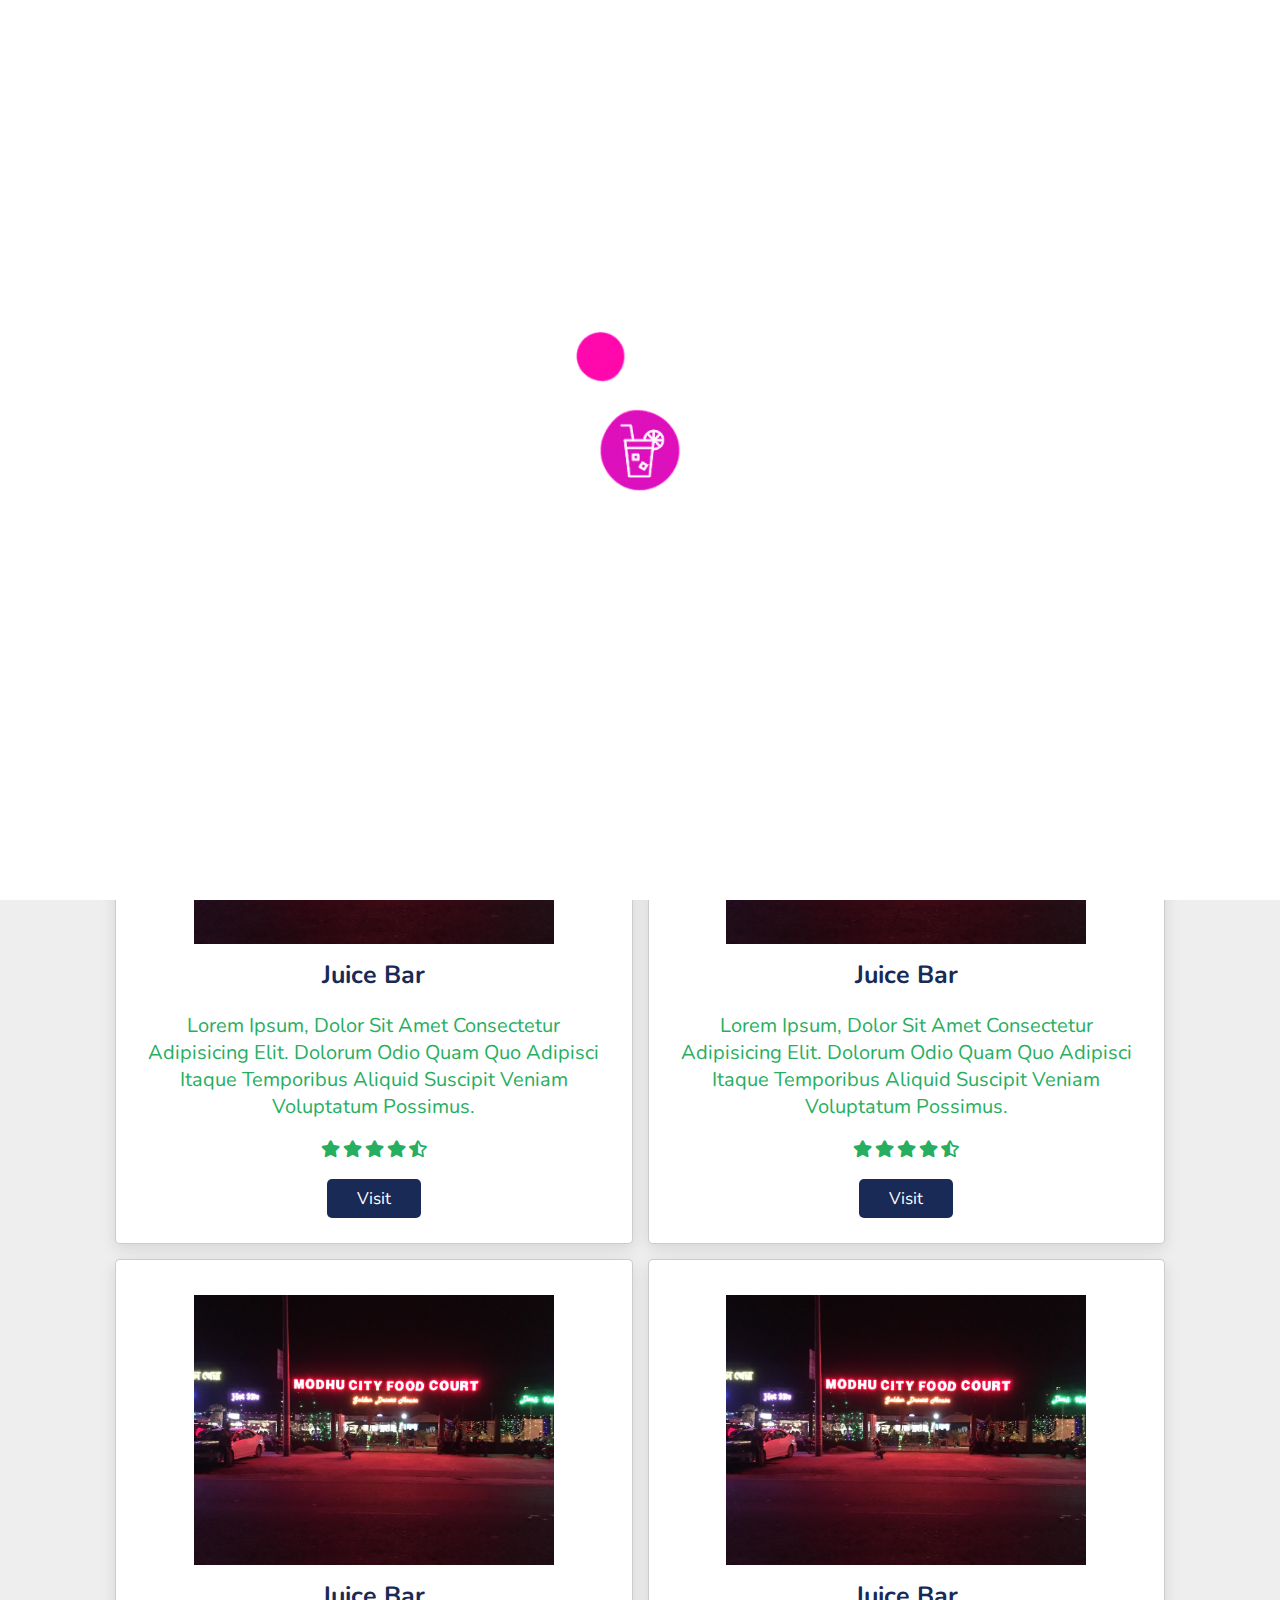
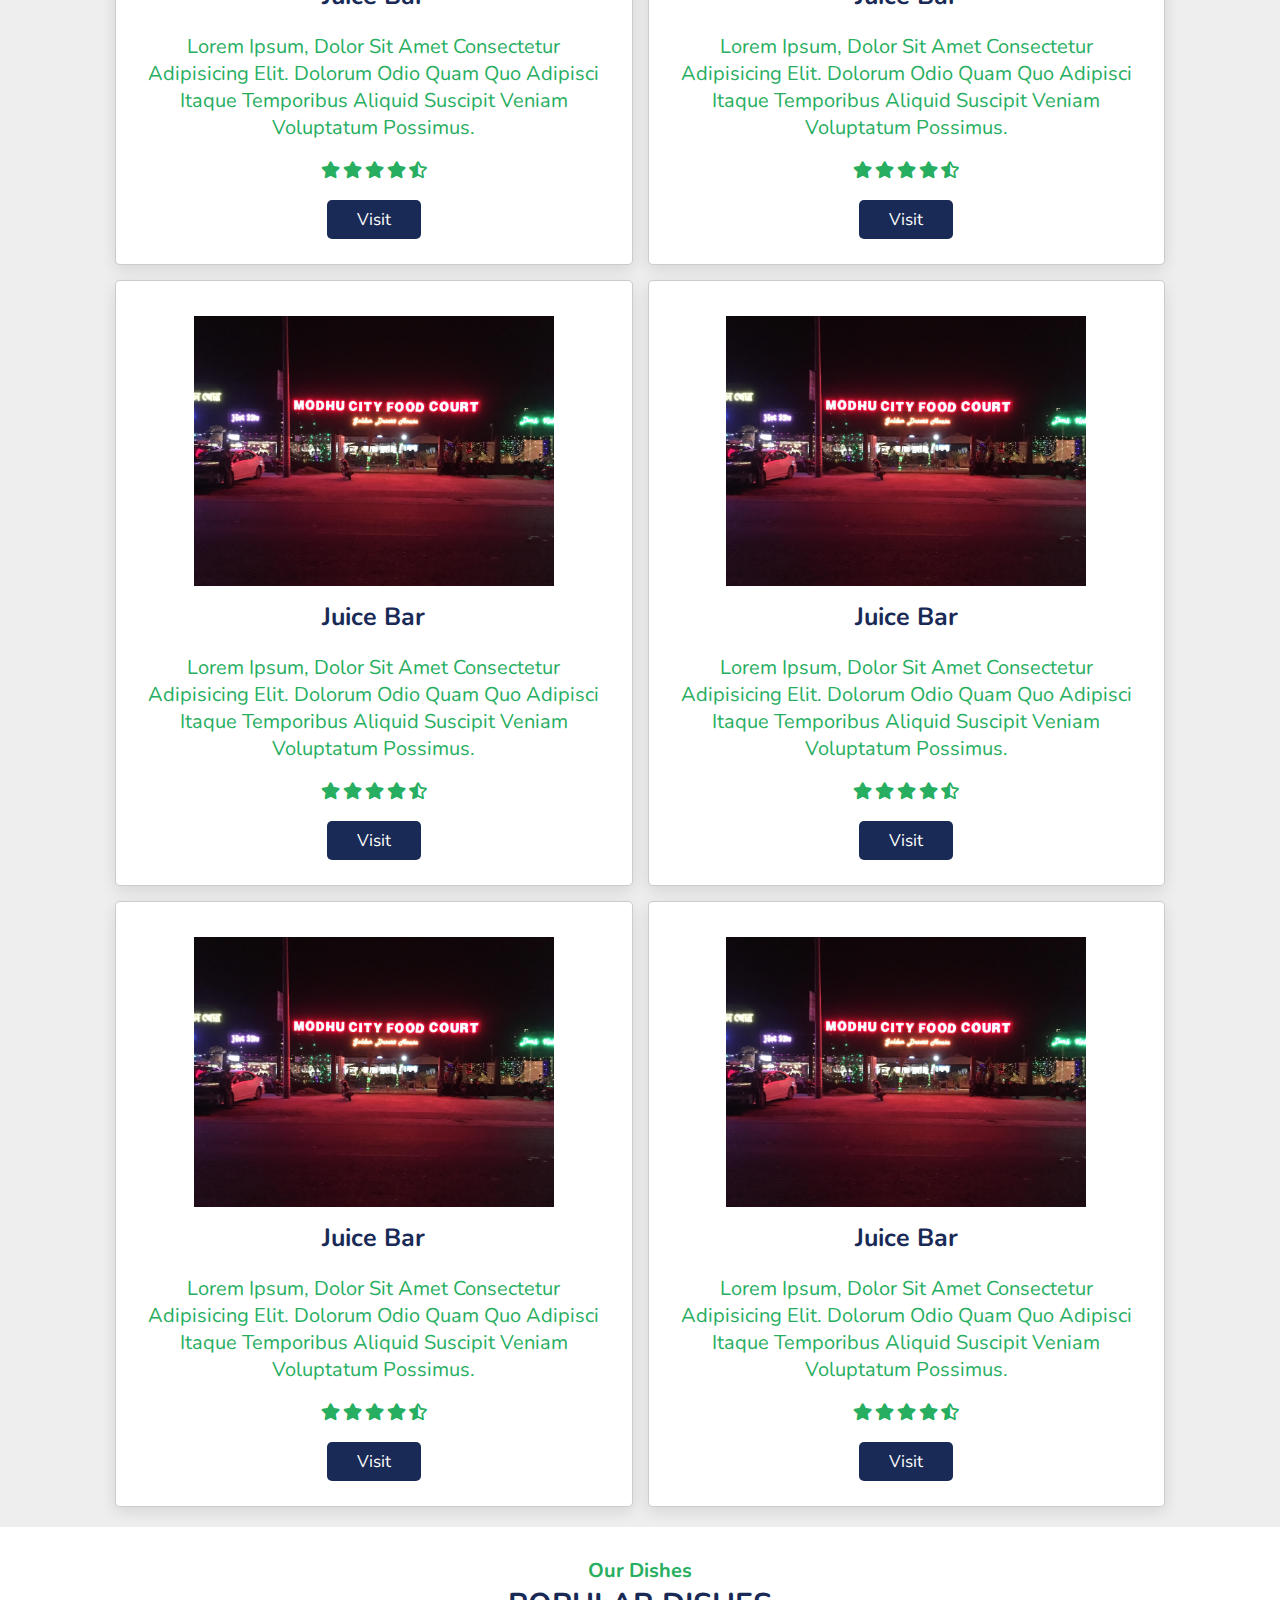
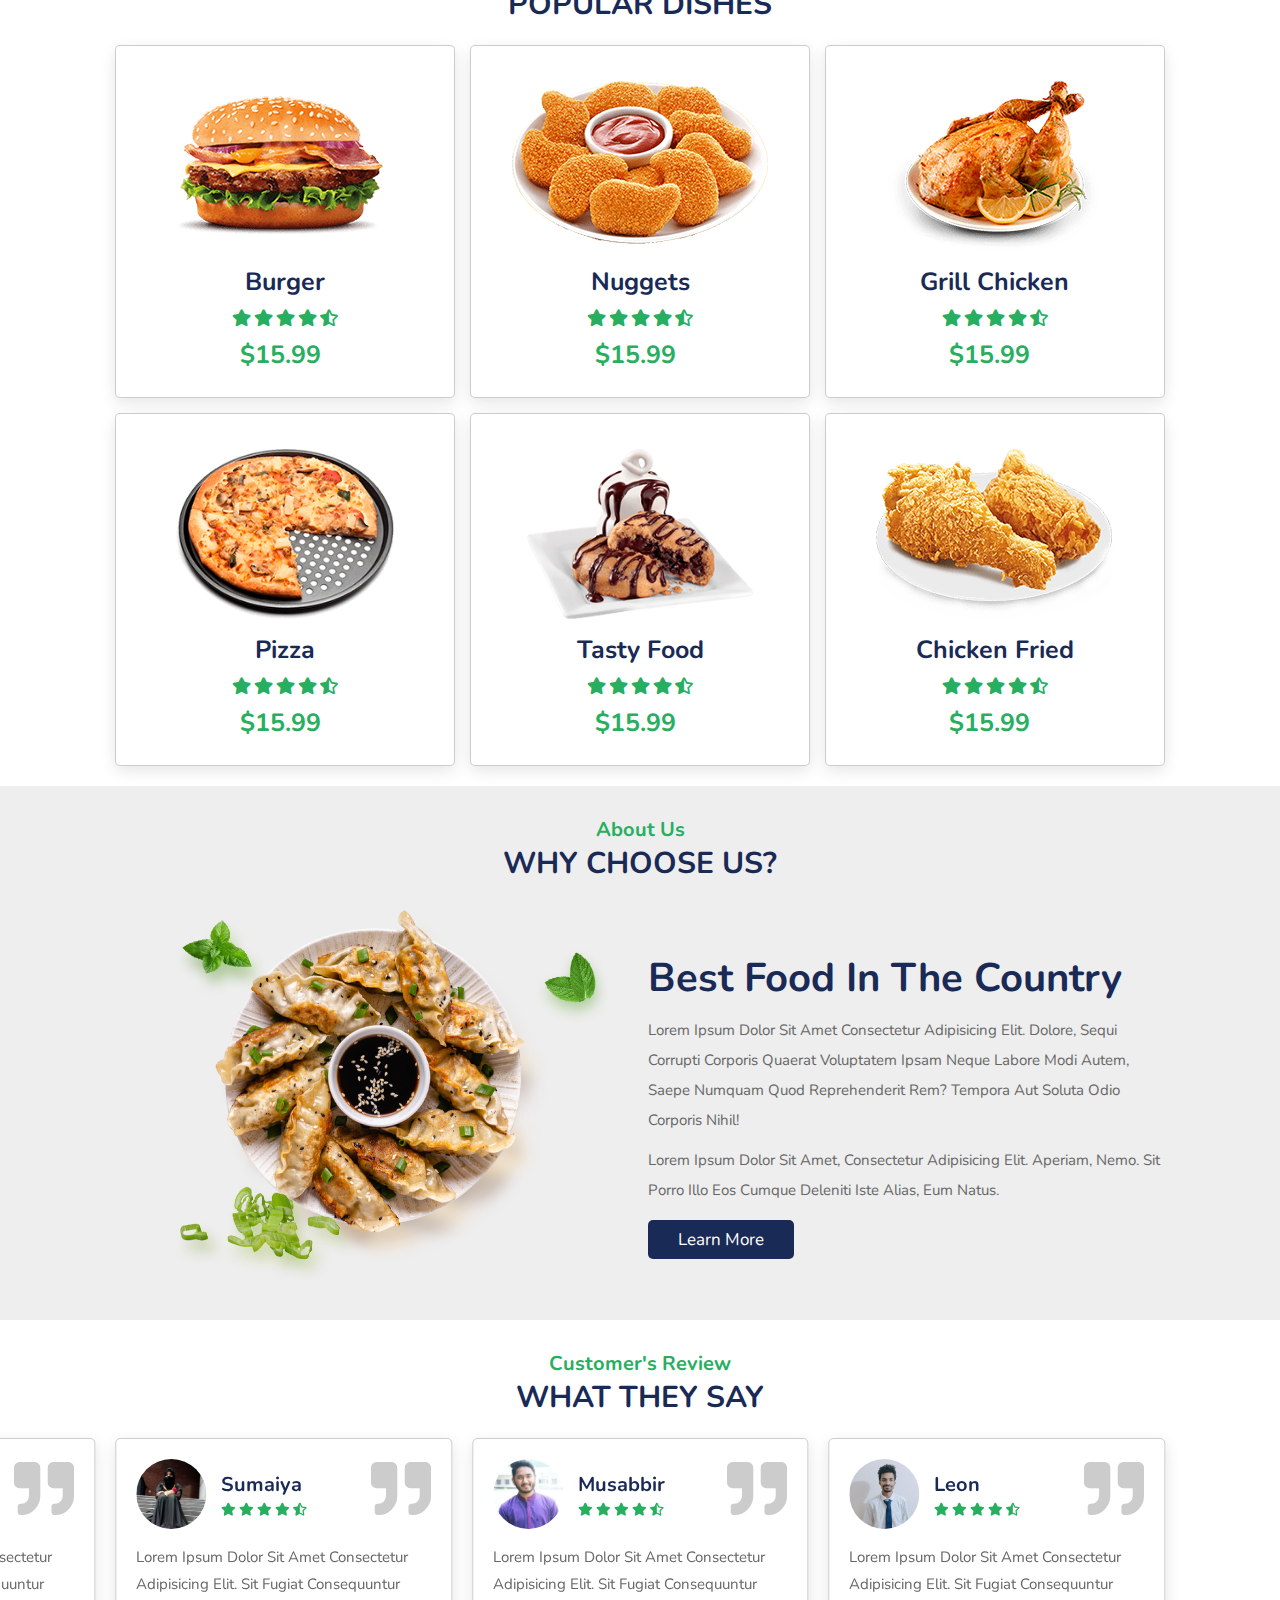
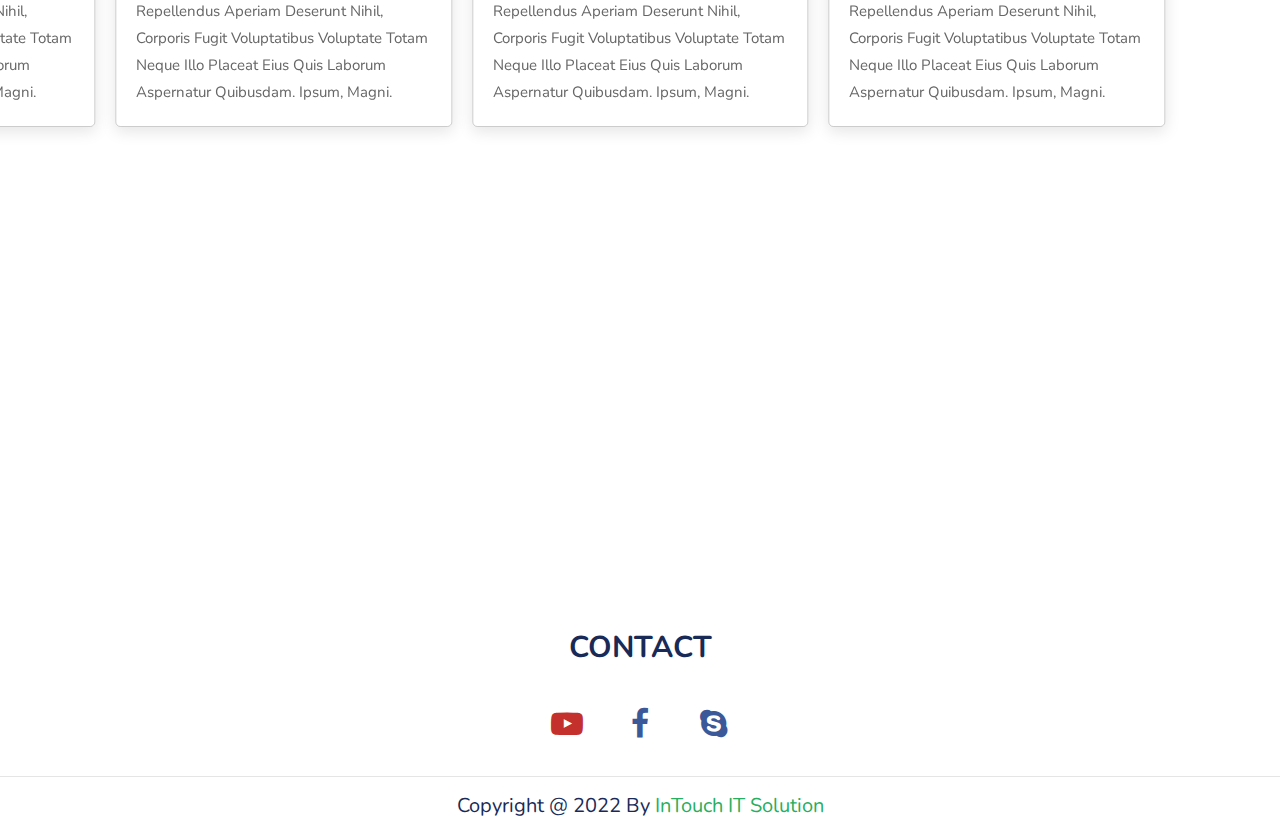
<file: index.html>
<!DOCTYPE html>
<html lang="en">
<head>
    <meta charset="UTF-8">
    <meta http-equiv="X-UA-Compatible" content="IE=edge">
    <meta name="viewport" content="width=device-width, initial-scale=1.0">
    <title>Modhu City Food Court</title>

    <link rel="stylesheet" href="https://unpkg.com/swiper/swiper-bundle.min.css" />

    <!-- font awesome cdn link  -->
    <link rel="stylesheet" href="https://cdnjs.cloudflare.com/ajax/libs/font-awesome/5.15.3/css/all.min.css">

    <!-- custom css file link  -->
    <link rel="stylesheet" href="css/style.css">

    <!-- font awesome cdn -->
    <link rel="stylesheet" href="https://cdnjs.cloudflare.com/ajax/libs/font-awesome/4.7.0/css/font-awesome.min.css">


</head>
<body>
    
<!-- header section starts      -->

<header>

    <a href="#" class="logo"><i class="fas fa-utensils"></i>Modhu City Food Court</a>

    <nav class="navbar">
        <a class="active" href="#home">home</a>
        <a href="#card">stall</a>
        <a href="#dishes">dishes</a>
        <a href="#about">about</a>
        <a href="#review">review</a>
        
    </nav>

    <div class="icons">
        <i class="fas fa-bars" id="menu-bars"></i>
        <i class="fas fa-search" id="search-icon"></i>
    </div>

</header>

<!-- header section ends-->

<!-- search form  -->

<form action="" id="search-form">
    <input type="search" placeholder="search here..." name="" id="search-box">
    <label for="search-box" class="fas fa-search"></label>
    <i class="fas fa-times" id="close"></i>
</form>

<!-- home section starts  -->

<section class="home" id="home">

    <div class="swiper-container home-slider">

        <div class="swiper-wrapper wrapper">

            <div class="swiper-slide slide">
                <div class="content">
                    <span>our special dish</span>
                    <h3>Modhu City Food Court </h3>
                    <p>Lorem ipsum dolor sit amet consectetur adipisicing elit. Sit natus dolor cumque?</p>
                    
                </div>
                <div class="image">
                    <img src="images/food_image.jpg" alt="">
                </div>
            </div>

            <div class="swiper-slide slide">
                <div class="content">
                    <span>our special dish</span>
                    <h3>Modhu City Food Court</h3>
                    <p>Lorem ipsum dolor sit amet consectetur adipisicing elit. Sit natus dolor cumque?</p>
                    
                </div>
                <div class="image">
                    <img src="images/food_image.jpg" alt="">
                </div>
            </div>

            <div class="swiper-slide slide">
                <div class="content">
                    <span>our special dish</span>
                    <h3>Modhu City Food Court</h3>
                    <p>Lorem ipsum dolor sit amet consectetur adipisicing elit. Sit natus dolor cumque?</p>
                    
                </div>
                <div class="image">
                    <img src="images/food_image.jpg" alt="">
                </div>
            </div>
            
        </div>

        
    </div>

</section>


<!-- home section ends -->

<!--stall section start-->

<section class="card" id="card">

    <h3 class="sub-heading"> our stalls </h3>
    <h1 class="heading"> stall </h1>

    <div class="box-container">

        <div class="box">
            <img src="images/food_image.jpg" alt="">
            <h3>juice bar</h3>
            <div class="stars">
                <p class="p">Lorem ipsum, dolor sit amet consectetur adipisicing elit. Dolorum odio quam quo adipisci itaque temporibus aliquid suscipit veniam voluptatum possimus.</p>
            </div>
            <div class="stars">
                <i class="fas fa-star"></i>
                <i class="fas fa-star"></i>
                <i class="fas fa-star"></i>
                <i class="fas fa-star"></i>
                <i class="fas fa-star-half-alt"></i>
            </div>
            <a href="stall1/stall1.html" class="btn">Visit</a>
        </div>

        <div class="box">
            <img src="images/food_image.jpg" alt="">
            <h3>juice bar</h3>
            <div class="stars">
                <p class="p">Lorem ipsum, dolor sit amet consectetur adipisicing elit. Dolorum odio quam quo adipisci itaque temporibus aliquid suscipit veniam voluptatum possimus.</p>
            </div>
            <div class="stars">
                <i class="fas fa-star"></i>
                <i class="fas fa-star"></i>
                <i class="fas fa-star"></i>
                <i class="fas fa-star"></i>
                <i class="fas fa-star-half-alt"></i>
            </div>
            <a href="stall2/stall2.html" class="btn">Visit</a>
        </div>

        <div class="box">
            <img src="images/food_image.jpg" alt="">
            <h3>juice bar</h3>
            <div class="stars">
                <p class="p">Lorem ipsum, dolor sit amet consectetur adipisicing elit. Dolorum odio quam quo adipisci itaque temporibus aliquid suscipit veniam voluptatum possimus.</p>
            </div>
            <div class="stars">
                <i class="fas fa-star"></i>
                <i class="fas fa-star"></i>
                <i class="fas fa-star"></i>
                <i class="fas fa-star"></i>
                <i class="fas fa-star-half-alt"></i>
            </div>
            <a href="stall3/stall3.html" class="btn">Visit</a>
        </div>

        <div class="box">
            <img src="images/food_image.jpg" alt="">
            <h3>juice bar</h3>
            <div class="stars">
                <p class="p">Lorem ipsum, dolor sit amet consectetur adipisicing elit. Dolorum odio quam quo adipisci itaque temporibus aliquid suscipit veniam voluptatum possimus.</p>
            </div>
            <div class="stars">
                <i class="fas fa-star"></i>
                <i class="fas fa-star"></i>
                <i class="fas fa-star"></i>
                <i class="fas fa-star"></i>
                <i class="fas fa-star-half-alt"></i>
            </div>
            <a href="stall4/stall4.html" class="btn">Visit</a>
        </div>

        <div class="box">
            <img src="images/food_image.jpg" alt="">
            <h3>juice bar</h3>
            <div class="stars">
                <p class="p">Lorem ipsum, dolor sit amet consectetur adipisicing elit. Dolorum odio quam quo adipisci itaque temporibus aliquid suscipit veniam voluptatum possimus.</p>
            </div>
            <div class="stars">
                <i class="fas fa-star"></i>
                <i class="fas fa-star"></i>
                <i class="fas fa-star"></i>
                <i class="fas fa-star"></i>
                <i class="fas fa-star-half-alt"></i>
            </div>
            <a href="stall5/stall5.html" class="btn">Visit</a>
        </div>

        <div class="box">
            <img src="images/food_image.jpg" alt="">
            <h3>juice bar</h3>
            <div class="stars">
                <p class="p">Lorem ipsum, dolor sit amet consectetur adipisicing elit. Dolorum odio quam quo adipisci itaque temporibus aliquid suscipit veniam voluptatum possimus.</p>
            </div>
            <div class="stars">
                <i class="fas fa-star"></i>
                <i class="fas fa-star"></i>
                <i class="fas fa-star"></i>
                <i class="fas fa-star"></i>
                <i class="fas fa-star-half-alt"></i>
            </div>
            <a href="stall6/stall6.html" class="btn" >Visit</a>
        </div>

        <div class="box">
            <img src="images/food_image.jpg" alt="">
            <h3>juice bar</h3>
            <div class="stars">
                <p class="p">Lorem ipsum, dolor sit amet consectetur adipisicing elit. Dolorum odio quam quo adipisci itaque temporibus aliquid suscipit veniam voluptatum possimus.</p>
            </div>
            <div class="stars">
                <i class="fas fa-star"></i>
                <i class="fas fa-star"></i>
                <i class="fas fa-star"></i>
                <i class="fas fa-star"></i>
                <i class="fas fa-star-half-alt"></i>
            </div>
            <a href="stall7/stall7.html" class="btn">Visit</a>
        </div>

        <div class="box">
            <img src="images/food_image.jpg" alt="">
            <h3>juice bar</h3>
            <div class="stars">
                <p class="p">Lorem ipsum, dolor sit amet consectetur adipisicing elit. Dolorum odio quam quo adipisci itaque temporibus aliquid suscipit veniam voluptatum possimus.</p>
            </div>
            <div class="stars">
                <i class="fas fa-star"></i>
                <i class="fas fa-star"></i>
                <i class="fas fa-star"></i>
                <i class="fas fa-star"></i>
                <i class="fas fa-star-half-alt"></i>
            </div>
            <a href="stall8/stall8.html" class="btn" >Visit</a>
        </div>

        

        

    </div>

</section>

<!--stall section end-->

<!-- dishes section starts  -->

<section class="dishes" id="dishes">

    <h3 class="sub-heading"> our dishes </h3>
    <h1 class="heading"> popular dishes </h1>

    <div class="box-container">

        <div class="box">
            <a href="#" class="fas fa-heart"></a>
            <a href="#" class="fas fa-eye"></a>
            <img src="images/dish-1.png" alt="">
            <h3>burger</h3>
            <div class="stars">
                <i class="fas fa-star"></i>
                <i class="fas fa-star"></i>
                <i class="fas fa-star"></i>
                <i class="fas fa-star"></i>
                <i class="fas fa-star-half-alt"></i>
            </div>
            <span>$15.99</span>
            
        </div>

        <div class="box">
            <a href="#" class="fas fa-heart"></a>
            <a href="#" class="fas fa-eye"></a>
            <img src="images/dish-2.png" alt="">
            <h3>nuggets</h3>
            <div class="stars">
                <i class="fas fa-star"></i>
                <i class="fas fa-star"></i>
                <i class="fas fa-star"></i>
                <i class="fas fa-star"></i>
                <i class="fas fa-star-half-alt"></i>
            </div>
            <span>$15.99</span>
            
        </div>

        <div class="box">
            <a href="#" class="fas fa-heart"></a>
            <a href="#" class="fas fa-eye"></a>
            <img src="images/dish-3.png" alt="">
            <h3>grill Chicken</h3>
            <div class="stars">
                <i class="fas fa-star"></i>
                <i class="fas fa-star"></i>
                <i class="fas fa-star"></i>
                <i class="fas fa-star"></i>
                <i class="fas fa-star-half-alt"></i>
            </div>
            <span>$15.99</span>
            
        </div>

        <div class="box">
            <a href="#" class="fas fa-heart"></a>
            <a href="#" class="fas fa-eye"></a>
            <img src="images/dish-4.png" alt="">
            <h3>pizza</h3>
            <div class="stars">
                <i class="fas fa-star"></i>
                <i class="fas fa-star"></i>
                <i class="fas fa-star"></i>
                <i class="fas fa-star"></i>
                <i class="fas fa-star-half-alt"></i>
            </div>
            <span>$15.99</span>
            
        </div>

        <div class="box">
            <a href="#" class="fas fa-heart"></a>
            <a href="#" class="fas fa-eye"></a>
            <img src="images/dish-5.png" alt="">
            <h3>tasty food</h3>
            <div class="stars">
                <i class="fas fa-star"></i>
                <i class="fas fa-star"></i>
                <i class="fas fa-star"></i>
                <i class="fas fa-star"></i>
                <i class="fas fa-star-half-alt"></i>
            </div>
            <span>$15.99</span>
            
        </div>

        <div class="box">
            <a href="#" class="fas fa-heart"></a>
            <a href="#" class="fas fa-eye"></a>
            <img src="images/dish-6.png" alt="">
            <h3>chicken fried</h3>
            <div class="stars">
                <i class="fas fa-star"></i>
                <i class="fas fa-star"></i>
                <i class="fas fa-star"></i>
                <i class="fas fa-star"></i>
                <i class="fas fa-star-half-alt"></i>
            </div>
            <span>$15.99</span>
            
        </div>

    </div>

</section>

<!-- dishes section ends -->

<!-- about section starts  -->

<section class="about" id="about">

    <h3 class="sub-heading"> about us </h3>
    <h1 class="heading"> why choose us? </h1>

    <div class="row">

        <div class="image">
            <img src="images/about-img.png" alt="">
        </div>

        <div class="content">
            <h3>best food in the country</h3>
            <p>Lorem ipsum dolor sit amet consectetur adipisicing elit. Dolore, sequi corrupti corporis quaerat voluptatem ipsam neque labore modi autem, saepe numquam quod reprehenderit rem? Tempora aut soluta odio corporis nihil!</p>
            <p>Lorem ipsum dolor sit amet, consectetur adipisicing elit. Aperiam, nemo. Sit porro illo eos cumque deleniti iste alias, eum natus.</p>
           
            
            <a href="about.html" class="btn">learn more</a>
        </div>

    </div>

   

</section>

<!-- about section ends -->

<!-- menu section starts  -->



<!-- menu section ends -->

<!--juice section start-->


<!--juice section end-->

<!-- review section starts  -->

<section class="review" id="review">

    <h3 class="sub-heading"> customer's review </h3>
    <h1 class="heading"> what they say </h1>

    <div class="swiper-container review-slider">

        <div class="swiper-wrapper">

            <div class="swiper-slide slide">
                <i class="fas fa-quote-right"></i>
                <div class="user">
                    <img src="images/musabbir.jpg" alt="">
                    <div class="user-info">
                        <h3>Musabbir</h3>
                        <div class="stars">
                            <i class="fas fa-star"></i>
                            <i class="fas fa-star"></i>
                            <i class="fas fa-star"></i>
                            <i class="fas fa-star"></i>
                            <i class="fas fa-star-half-alt"></i>
                        </div>
                    </div>
                </div>
                <p>Lorem ipsum dolor sit amet consectetur adipisicing elit. Sit fugiat consequuntur repellendus aperiam deserunt nihil, corporis fugit voluptatibus voluptate totam neque illo placeat eius quis laborum aspernatur quibusdam. Ipsum, magni.</p>
            </div>

            <div class="swiper-slide slide">
                <i class="fas fa-quote-right"></i>
                <div class="user">
                    <img src="images/leon1.jpg" alt="">
                    <div class="user-info">
                        <h3>Leon</h3>
                        <div class="stars">
                            <i class="fas fa-star"></i>
                            <i class="fas fa-star"></i>
                            <i class="fas fa-star"></i>
                            <i class="fas fa-star"></i>
                            <i class="fas fa-star-half-alt"></i>
                        </div>
                    </div>
                </div>
                <p>Lorem ipsum dolor sit amet consectetur adipisicing elit. Sit fugiat consequuntur repellendus aperiam deserunt nihil, corporis fugit voluptatibus voluptate totam neque illo placeat eius quis laborum aspernatur quibusdam. Ipsum, magni.</p>
            </div>

            <div class="swiper-slide slide">
                <i class="fas fa-quote-right"></i>
                <div class="user">
                    <img src="images/mobin1.jpg" alt="">
                    <div class="user-info">
                        <h3>Mobin</h3>
                        <div class="stars">
                            <i class="fas fa-star"></i>
                            <i class="fas fa-star"></i>
                            <i class="fas fa-star"></i>
                            <i class="fas fa-star"></i>
                            <i class="fas fa-star-half-alt"></i>
                        </div>
                    </div>
                </div>
                <p>Lorem ipsum dolor sit amet consectetur adipisicing elit. Sit fugiat consequuntur repellendus aperiam deserunt nihil, corporis fugit voluptatibus voluptate totam neque illo placeat eius quis laborum aspernatur quibusdam. Ipsum, magni.</p>
            </div>

            <div class="swiper-slide slide">
                <i class="fas fa-quote-right"></i>
                <div class="user">
                    <img src="images/sumu.jpg" alt="">
                    <div class="user-info">
                        <h3>sumaiya</h3>
                        <div class="stars">
                            <i class="fas fa-star"></i>
                            <i class="fas fa-star"></i>
                            <i class="fas fa-star"></i>
                            <i class="fas fa-star"></i>
                            <i class="fas fa-star-half-alt"></i>
                        </div>
                    </div>
                </div>
                <p>Lorem ipsum dolor sit amet consectetur adipisicing elit. Sit fugiat consequuntur repellendus aperiam deserunt nihil, corporis fugit voluptatibus voluptate totam neque illo placeat eius quis laborum aspernatur quibusdam. Ipsum, magni.</p>
            </div>

        </div>

    </div>
    
</section>

<!-- review section ends -->

<!-- order section starts  -->

<!-- order section ends -->

<!-- footer section starts  -->

<section id="contact-section">
    <div class="row">
        <div class="col-lg-8">
            <iframe src="https://www.google.com/maps/embed?pb=!1m14!1m8!1m3!1d3652.355680849805!2d90.3230259!3d23.7346926!3m2!1i1024!2i768!4f13.1!3m3!1m2!1s0x3755bfbc60d3223f%3A0x409aa03d9584bfc6!2zTWFkaHUgQ2l0eSBGb29kIENvdXJ0IC0g4Kau4Kan4KeBIOCmuOCmv-Cmn-CmvyDgpqvgp4HgpqEg4KaV4KeL4Kaw4KeN4Kaf!5e0!3m2!1sen!2sbd!4v1658332936102!5m2!1sen!2sbd" width="1500" height="450" style="border:0;" allowfullscreen="" loading="lazy" referrerpolicy="no-referrer-when-downgrade"></iframe>
        </div>
    </div>
    

</section class="contract" id="contract">

<div class="contact-links col-4">
    <h1 class="heading">Contact</h1>
    
    <div class="media-buttons">
        <button class="btn" onclick="window.open('http://www.youtube.com/')" class="request-callback"><i class="fa fa-youtube-play" style="color: #c4302b;" aria-hidden="true"></i></button>
        <button class="btn" onclick="window.open('https://www.facebook.com/')" class="btn request-callback"><i class="fa fa-facebook" style="color:  #3b5998;" aria-hidden="true"></i></button>        <button class="btn" onclick="window.open('http://www.youtube.com/')" class="btn request-callback"><i class="fa fa-skype" style="color:  #3b5998;" aria-hidden="true"></i></button>

    </div>
</div>

<div class="credit"> copyright @ 2022 by <span>InTouch IT Solution</span> </div>



<!-- footer section ends -->

<!-- loader part  -->
<div class="loader-container">
    <img src="images/loader.gif" alt="">
</div>





















<script src="https://unpkg.com/swiper/swiper-bundle.min.js"></script>

<!-- custom js file link  -->
<script src="js/script.js"></script>

</body>
</html>
</file>
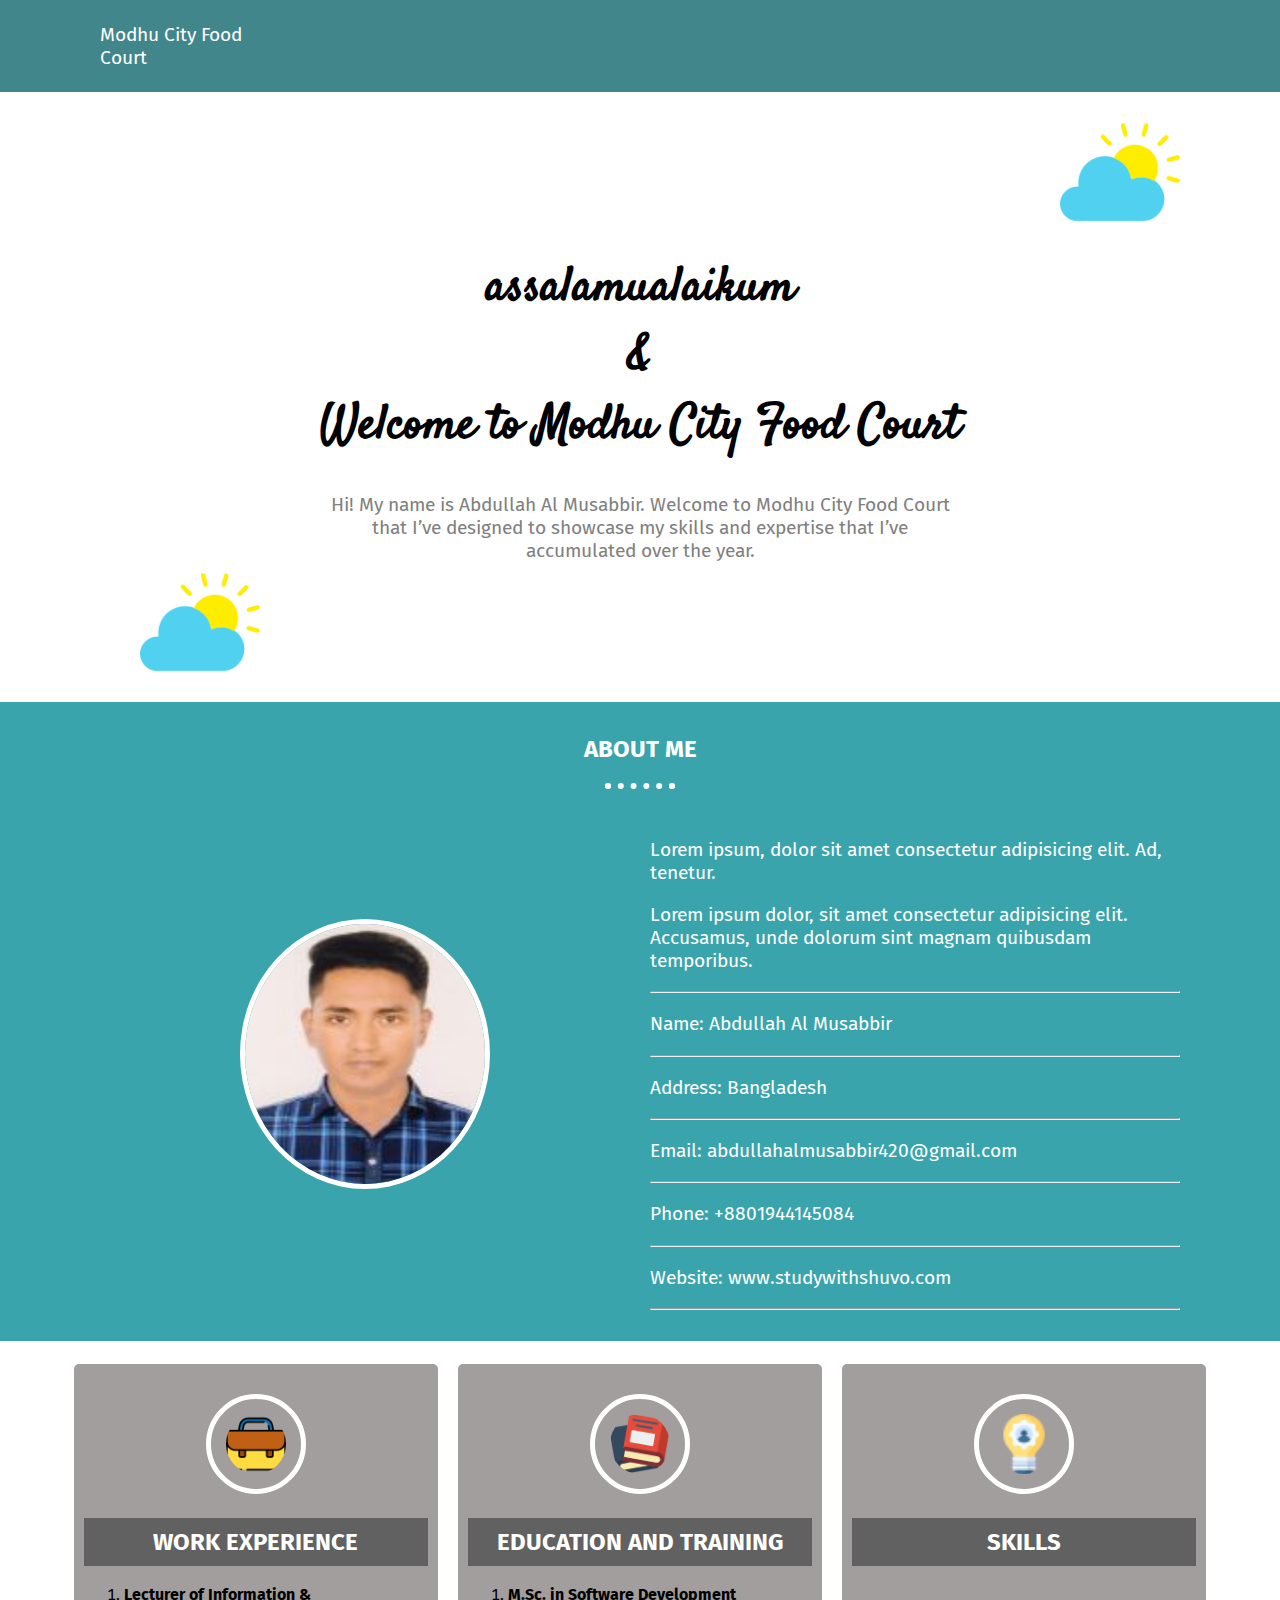
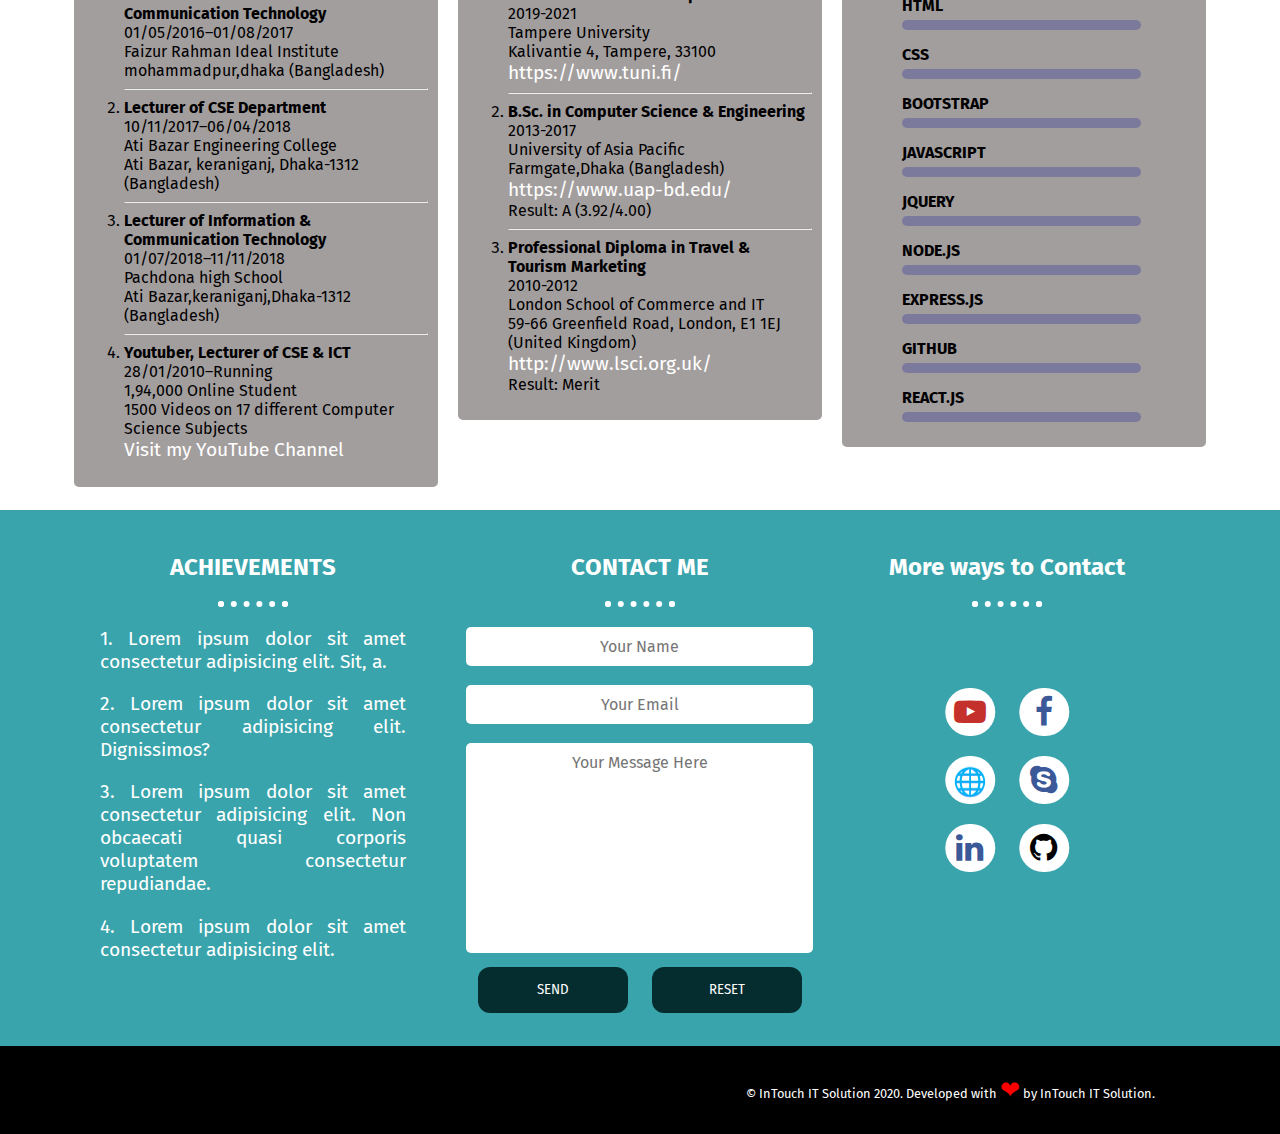
<file: about.html>
<!DOCTYPE html>
<html lang="en">
<head>
    <meta charset="UTF-8">
    <meta name="viewport" content="width=device-width, initial-scale=1.0">
    <title>Modhu City Food Court</title>

    <!-- font awesome cdn -->
    <link rel="stylesheet" href="https://cdnjs.cloudflare.com/ajax/libs/font-awesome/4.7.0/css/font-awesome.min.css">

    <!-- google font -->
    <link href="https://fonts.googleapis.com/css2?family=Fira+Sans&family=Montserrat&family=Satisfy&display=swap" rel="stylesheet">

    <!-- css for mobile -->
    <link rel="stylesheet" href="css/abstyle.css">


    <!-- css for desktop -->
    <link rel="stylesheet" href="css/desktop.css" media="screen and (min-width: 992px)">
</head>
<body>
    
    <!-- navbar starts from here  -->
    <div class="navbar">
        <div class="nav-logo col-2">
            <a href="#" class="logo"><i class="fas fa-utensils"></i>Modhu City Food Court</a>

        </div>

        <div class="nav-heading col-4">
            <h1></h1>
        </div>

        <div class="navbar-menu col-6">
            
            
        </div>
    </div>

    <!-- navbar ends here  -->




    <!-- profile starts from here  -->
    <div class="profile">
        <img class="top-weather-icon" src="images/weather.png" alt="top weather icon">
        <div class="profile-desc">
            <h1> assalamualaikum <br> & <br>  Welcome to Modhu City Food Court</h1>
            <p>Hi! My name is Abdullah Al Musabbir. Welcome to Modhu City Food Court that I’ve designed to showcase my skills and expertise that I’ve accumulated over the year. </p>
        </div>
        <img class="bottom-weather-icon" src="images/weather.png" alt="bottom weather icon">
    </div>
    <!-- profile ends here  -->

    


    <!-- about me starts here  -->
     <div class="about-me" id="about-me-id">
        <h2>ABOUT ME</h2>
        <hr class="dotted-hr">       
        <div class="aboutme-image col-6">
            <img src="images/shuvo.jpg" alt="">
        </div>
        <div class="aboutme-desc col-6">
            <p>Lorem ipsum, dolor sit amet consectetur adipisicing elit. Ad, tenetur.</p>
            <p>Lorem ipsum dolor, sit amet consectetur adipisicing elit. Accusamus, unde dolorum sint magnam quibusdam temporibus.</p> 
            
            <hr class="aboutme-hr">
            <p>Name: Abdullah Al Musabbir</p> 
            <hr class="aboutme-hr">
            <p>Address: Bangladesh</p>
            <hr class="aboutme-hr">
            <p>Email: <a href="mailto:abdullahalmusabbir420@gmail.com">abdullahalmusabbir420@gmail.com</a> </p>
            <hr class="aboutme-hr">
            <p>Phone: <a href="tel:+358466150008">+8801944145084</a> </p>
            <hr class="aboutme-hr">
            <p>Website: <a href="http://www.studywithanis.com" target="blank">www.studywithshuvo.com</a> </p>
            <hr class="aboutme-hr">
           
            

        </div>

    </div>

    <!-- about me ends here  -->




    <!-- professional experience start here  -->

    <div class="professional-experience">
        <div class="work-experience col-4">

            <div class="card">
                <div class="card-icon">
                    <img class="rounded-img" src="images/work.png" alt="work icon">
                </div>
                <div class="card-title">
                    <h2>WORK EXPERIENCE</h2>
                </div>

                <div class="card-desc">
                    <ol>
                        <li>
                            <strong>Lecturer of Information & Communication Technology </strong><br>
                            01/05/2016–01/08/2017 <br>
                            Faizur Rahman Ideal Institute <br>
                            mohammadpur,dhaka (Bangladesh) <br> 
                        </li>
                        <hr>
                        <li>
                            <strong>Lecturer of CSE Department</strong> <br>
                            10/11/2017–06/04/2018 <br>
                            Ati Bazar Engineering College <br>
                            Ati Bazar, keraniganj, Dhaka-1312 (Bangladesh) <br>
                        </li>
                        <hr>
                        <li>
                            <strong>Lecturer of Information & Communication Technology</strong> <br>
                            01/07/2018–11/11/2018 <br>
                            Pachdona high School <br>
                            Ati Bazar,keraniganj,Dhaka-1312 (Bangladesh)<br>
                        </li>
                        <hr>
                        <li>
                            <strong>Youtuber, Lecturer of CSE & ICT</strong> <br>
                            28/01/2010–Running <br>
                            1,94,000 Online Student <br>
                            1500 Videos on 17 different Computer Science Subjects<br>
                            <a href="https://www.youtube.com/user/ANIS3730" target="blank">Visit my YouTube Channel</a><br>
                        </li>

                    </ol>
                </div>
            </div>


        </div>

        <div class="education col-4">
            
            <div class="card">
                <div class="card-icon">
                    <img class="rounded-img" src="images/book.png" alt="work icon">
                </div>
                <div class="card-title">
                    <h2>EDUCATION AND TRAINING</h2>
                </div>

                <div class="card-desc">
                    <ol>
                        <li>
                            <strong>M.Sc. in Software Development</strong> <br>
                            2019-2021 <br>
                            Tampere University <br>
                            Kalivantie 4, Tampere, 33100 <br>
                            <a href="https://www.tuni.fi/" target="blank">https://www.tuni.fi/</a> <br>
                         </li>
                         <hr>
                         <li>
                            <strong>B.Sc. in Computer Science & Engineering</strong> <br>
                            2013-2017</br>
                            University of Asia Pacific <br>
                            Farmgate,Dhaka (Bangladesh)  <br>
                            <a href="https://www.uap-bd.edu/" target="blank">https://www.uap-bd.edu/</a> <br>
                            Result: A (3.92/4.00) <br>
                         </li>
                         <hr>
                         <li>
                            <strong>Professional Diploma in Travel & Tourism Marketing</strong> <br>
                            2010-2012 <br>
                            London School of Commerce and IT <br>
                            59-66 Greenfield Road, London, E1 1EJ (United Kingdom)<br>
                            <a href="http://www.lsci.org.uk/" target="blank">http://www.lsci.org.uk/</a> <br>
                            Result: Merit <br>
                         </li>
                    </ol>
                </div>
        </div>
        </div>

        <div class="skills col-4" id="skill-id">
            <div class="card">
                <div class="card-icon">
                    <img class="rounded-img" src="images/skill.png" alt="work icon">
                </div>
                <div class="card-title">
                    <h2>SKILLS</h2>
                </div>

                <div class="card-desc">
                    <div class="skills-container">
                        <ul>
                            <li class="html" >HTML</li>
                            <li class="css">CSS</li>
                            <li class="bootstrap">Bootstrap</li>
                            <li class="js">JavaSCript</li>
                            <li class="jquery">JQuery</li>                           
                            <li class="node">Node.js</li>
                            <li class="express">Express.js</li>
                            <li class="git">GitHub</li>
                            <li class="react">React.js</li> 
                        </ul>
                    </div>
                </div>
        </div>
    </div>

    </div>

    <!-- professional experience ends here  -->

    <!-- achievement-contact starts from here  -->

    <div class="achievemnet-contact">
        <div class="achievement col-4">
            <h2>ACHIEVEMENTS</h2>
            <hr class="dotted-hr">
            <p>1. Lorem ipsum dolor sit amet consectetur adipisicing elit. Sit, a.</p>
            <p>2. Lorem ipsum dolor sit amet consectetur adipisicing elit. Dignissimos?</p>
            <p>3. Lorem ipsum dolor sit amet consectetur adipisicing elit. Non obcaecati quasi corporis voluptatem consectetur repudiandae.</p>
            <p>4. Lorem ipsum dolor sit amet consectetur adipisicing elit. </p>

        </div>
        <div class="contact col-4" id="contact-id">
            <h2>CONTACT ME</h2>
            <hr class="dotted-hr">

            <form action="mailto:anisul2010s@yahoo.co.uk" method="post" enctype="text/plain">
                <p><input type="text" placeholder="Your Name" name="name"></p>
                <p><input type="email" placeholder="Your Email" name="email"></p>
                <textarea name="message" id="" cols="30" rows="10" placeholder="Your Message Here"></textarea>
                <button type="submit">SEND</button>
                <button type="reset">RESET</button>
            </form>
        </div>

        <div class="contact-links col-4">
            <h2>More ways to Contact</h2>
            <hr class="dotted-hr">
            <div class="media-buttons">
                <button class="btn" onclick="window.open('http://www.youtube.com/')" class="request-callback"><i class="fa fa-youtube-play" style="color: #c4302b;" aria-hidden="true"></i></button>
                <button class="btn" onclick="window.open('https://www.facebook.com/')" class="btn request-callback"><i class="fa fa-facebook" style="color:  #3b5998;" aria-hidden="true"></i></button>
                <button class="btn" onclick="window.open('http://www.studywithanis.com/')" class="btn request-callback"> <span style="font-size: 1.7rem;">&#127760;</span> </i></button>
                <button class="btn" onclick="window.open('http://www.youtube.com/')" class="btn request-callback"><i class="fa fa-skype" style="color:  #3b5998;" aria-hidden="true"></i></button>
                <button class="btn" onclick="window.open('https://www.linkedin.com/')" class="btn request-callback"><i class="fa fa-linkedin" style="color:  #3b5998;" aria-hidden="true"></i></button>
                <button class="btn" onclick="window.open('https://github.com/')" class="btn request-callback"><i class="fa fa-github" aria-hidden="true" style="color: #000000;"></i></button>
            </div>
        </div>
    </div>

    <!-- achievement-contact ends here  -->


    <!-- footer starts from here  -->

    <div class="footer">
        <div class="footer-menu col-6">
            
        </div>

        <div class="footer-desc col-6">
            &copy; InTouch IT Solution 2020. Developed with <span style="color: red; font-size: 1.5rem;">❤</span> by InTouch IT Solution.
        </div>
    </div>
    <!-- footer ends here  -->
</body>
</html>
</file>
<file: css/style.css>
@import url('https://fonts.googleapis.com/css2?family=Nunito:wght@200;300;400;600;700&display=swap');

:root{
    --green:#27ae60;
    --black:#192a56;
    --light-color:#666;
    --box-shadow:0 .5rem 1.5rem rgba(0,0,0,.1);
}

*{
    font-family: 'Nunito', sans-serif;
    margin:0; padding:0;
    box-sizing: border-box;
    text-decoration: none;
    outline: none; border:none;
    text-transform: capitalize;
    transition: all .2s linear;
}

html{
    font-size: 62.5%;
    overflow-x: hidden;
    scroll-padding-top: 5.5rem;
    scroll-behavior: smooth;
}

section{
    padding:2rem 9%;
}

section:nth-child(even){
    background:#eee;
}

.sub-heading{
    text-align: center;
    color:var(--green);
    font-size: 2rem;
    padding-top: 1rem;
}

.heading{
    text-align: center;
    color:var(--black);
    font-size: 3rem;
    padding-bottom: 2rem;
    text-transform: uppercase;
}

.btn{
    margin-top: 1rem;
    display: inline-block;
    font-size: 1.7rem;
    color:#fff;
    background: var(--black);
    border-radius: .5rem;
    cursor: pointer;
    padding:.8rem 3rem;
}

.btn:hover{
    background: var(--green);
    letter-spacing: .1rem;
}

header{
    position: fixed;
    top:0; left: 0; right:0;
    background: #fff;
    padding:1rem 7%;
    display: flex;
    align-items: center;
    justify-content: space-between;
    z-index: 1000;
    box-shadow: var(--box-shadow);
}

header .logo{
    color:var(--black);
    font-size: 2.5rem;
    font-weight: bolder;
}

header .logo i{
    color:var(--green);
}

header .navbar a{
    font-size: 1.7rem;
    border-radius: .5rem;
    padding:.5rem 1.5rem;
    color:var(--light-color);
}

header .navbar a.active,
header .navbar a:hover{
    color:#fff;
    background: var(--green);
}

header .icons i{
    cursor: pointer;
    margin-left: .5rem;
    height:4.5rem;
    line-height: 4.5rem;
    width:4.5rem;
    text-align: center;
    font-size: 1.7rem;
    color:var(--black);
    border-radius: 50%;
    background: #eee;
}

header .icons i:hover{
    color:#fff;
    background: var(--green);
    transform: rotate(360deg);
}

header .icons #menu-bars{
    display: none;
}

#search-form{
    position: fixed;
    top:-110%; left:0; 
    height:100%; width:100%;
    z-index: 1004;
    background:rgba(0,0,0,.8);
    display: flex;
    align-items: center;
    justify-content: center;
    padding:0 1rem;
}

#search-form.active{
    top:0;
}

#search-form #search-box{
    width:50rem;
    border-bottom: .1rem solid #fff;
    padding:1rem 0;
    color:#fff;
    font-size: 3rem;
    text-transform: none;
    background:none;
}

#search-form #search-box::placeholder{
    color:#eee;
}

#search-form #search-box::-webkit-search-cancel-button{
    -webkit-appearance: none;
}

#search-form label{
    color:#fff;
    cursor:pointer;
    font-size: 3rem;
}

#search-form label:hover{
    color:var(--green);
}

#search-form #close{
    position: absolute;
    color:#fff;
    cursor: pointer;
    top: 2rem; right:3rem;
    font-size: 5rem;
}

.home .home-slider .slide{
    display: flex;
    align-items: center;
    flex-wrap: wrap;
    gap:2rem; 
    padding-top: 9rem;
}

.home .home-slider .slide .content{
    flex:1 1 45rem;
}

.home .home-slider .slide .image{
    flex:1 1 45rem;
}

.home .home-slider .slide .image img{
    width: 100%;
}

.home .home-slider .slide .content span{
    color:var(--green);
    font-size: 2.5rem;
}

.home .home-slider .slide .content h3{
    color:var(--black);
    font-size: 7rem;
}

.home .home-slider .slide .content p{
    color:var(--light-color);
    font-size: 2.2rem;
    padding:.5rem 0;
    line-height: 1.5;
}

.swiper-pagination-bullet-active{
    background:var(--green);
}



.card .box-container{
    display: grid;
    grid-template-columns: repeat(auto-fit, minmax(40rem, 2fr));
    gap:1.5rem;
    }

    .card .box-container .box{
    padding:2.5rem;
    background:#fff;
    border-radius: .5rem;
    border:.1rem solid rgba(0,0,0,.2);
    box-shadow: var(--box-shadow);
    position: relative;
    overflow: hidden;
    text-align: center;
    }

    .card .box-container .box img{
    height:27rem;
    width: auto;
    margin:1rem 0;
    }

    .card .box-container .box h3{
    color:var(--black);
    font-size: 2.5rem;
    }

    .card .box-container .box .p{
        text-align: center;
    color:var(--green);
    font-size: 2rem;
    padding-top: 1rem;
    }
    .card .box-container .box .stars{
        padding:1rem 0;
    }
    
    .card .box-container .box .stars i{
        font-size: 1.7rem;
        color:var(--green);
    }



.dishes .box-container{
    display: grid;
    grid-template-columns: repeat(auto-fit, minmax(28rem, 1fr));
    gap:1.5rem;
}

.dishes .box-container .box{
    padding:2.5rem;
    background:#fff;
    border-radius: .5rem;
    border:.1rem solid rgba(0,0,0,.2);
    box-shadow: var(--box-shadow);
    position: relative;
    overflow: hidden;
    text-align: center;
}

.dishes .box-container .box .fa-heart,
.dishes .box-container .box .fa-eye{
    position: absolute;
    top:1.5rem;
    background:#eee;
    border-radius: 50%;
    height: 5rem;
    width:5rem;
    line-height: 5rem;
    font-size: 2rem;
    color:var(--black);
}

.dishes .box-container .box .fa-heart:hover,
.dishes .box-container .box .fa-eye:hover{
    background: var(--green);
    color:#fff;
}

.dishes .box-container .box .fa-heart{
    right:-15rem;
}

.dishes .box-container .box .fa-eye{
    left:-15rem;
}

.dishes .box-container .box:hover .fa-heart{
    right:1.5rem;
}

.dishes .box-container .box:hover .fa-eye{
    left:1.5rem;
}

.dishes .box-container .box img{
    height:17rem;
    margin:1rem 0;
}

.dishes .box-container .box h3{
    color:var(--black);
    font-size: 2.5rem;
}

.dishes .box-container .box .stars{
    padding:1rem 0;
}

.dishes .box-container .box .stars i{
    font-size: 1.7rem;
    color:var(--green);
}

.dishes .box-container .box span{
    color:var(--green);
    font-weight: bolder;
    margin-right: 1rem;
    font-size: 2.5rem;
}

.about .row{
    display: flex;
    flex-wrap: wrap;
    gap:1.5rem;
    align-items: center;
}

.about .row .image{
    flex:1 1 45rem;
}

.about .row .image img{ 
    width: 100%;
}

.about .row .content{
    flex:1 1 45rem;
}

.about .row .content h3{
    color:var(--black);
    font-size: 4rem;
    padding:.5rem 0;
}

.about .row .content p{
    color:var(--light-color);
    font-size: 1.5rem;
    padding:.5rem 0;
    line-height: 2;
}



.about .row-1{
    display: flex;
    flex-wrap: wrap;
    gap:1.5rem;
    align-items: center;
}

.about .row-1 .image-1{
    flex:1 1 45rem;
}

.about .row-1 .image-1 img{ 
    width: 100%;
    
}

.about .row-1 .content-1{
    flex:1 1 45rem;
}

.about .row-1 .content-1 h3{
    color:var(--black);
    font-size: 4rem;
    padding:.5rem 0;
}

.about .row-1 .content-1 p{
    color:var(--light-color);
    font-size: 1.5rem;
    padding:.5rem 0;
    line-height: 2;
}



.menu .box-container{
    display: grid;
    grid-template-columns: repeat(auto-fit, minmax(30rem, 1fr));
    gap:1.5rem;
}

.menu .box-container .box{
    background: #fff;
    border:.1rem solid rgba(0,0,0,.2);
    border-radius: .5rem;
    box-shadow: var(--box-shadow);    
}

.menu .box-container .box .image{
    height: 25rem;
    width: 100%;
    padding:1.5rem;
    overflow: hidden;
    position: relative;
}

.menu .box-container .box .image img{
    height: 100%;
    width: 100%;
    border-radius: .5rem;
    object-fit: cover;
}

.menu .box-container .box .image .fa-heart{
    position: absolute;
    top:2.5rem; right: 2.5rem;
    height: 5rem;
    width: 5rem;
    line-height: 5rem;
    text-align: center;
    font-size: 2rem;
    background: #fff;
    border-radius: 50%;
    color:var(--black);
}

.menu .box-container .box .image .fa-heart:hover{
    background-color: var(--green);
    color:#fff;
}

.menu .box-container .box .content{
    padding:2rem;
    padding-top: 0;
}

.menu .box-container .box .content .stars{
    padding-bottom: 1rem;
}

.menu .box-container .box .content .stars i{
   font-size: 1.7rem;
   color:var(--green);
}

.menu .box-container .box .content h3{
    color:var(--black);
    font-size: 2.5rem;
}

.menu .box-container .box .content p{
    color:var(--light-color);
    font-size: 1.6rem;
    padding:.5rem 0;
    line-height: 1.5;
}

.menu .box-container .box .content .price{
    color:var(--green);
    margin-left: 1rem;
    font-size: 2.5rem;
}

.review .slide{
    padding:2rem;
    box-shadow:var(--box-shadow);
    border:.1rem solid rgba(0,0,0,.2);
    border-radius: .5rem;
    position: relative;    
}

.review .slide .fa-quote-right{
    position: absolute;
    top:2rem; right:2rem;
    font-size: 6rem;
    color:#ccc;
}

.review .slide .user{
    display: flex;
    gap:1.5rem;
    align-items: center;
    padding-bottom: 1.5rem;
}

.review .slide .user img{
    height: 7rem;
    width: 7rem;
    border-radius: 50%;
    object-fit: cover;
}

.review .slide .user h3{
    color:var(--black);
    font-size: 2rem;
    padding-bottom: .5rem;
}

.review .slide .user i{
    font-size: 1.3rem;
    color:var(--green);
}

.review .slide p{
    font-size: 1.5rem;
    line-height: 1.8;
    color:var(--light-color);
}


#contact-section {
    padding: 1%;
    background: #fff;
}
.contact-details {
    color: black;
    text-align: center;
    padding: 20px 0;
}
.map {
    width: 100%;
    height: 250px;
}
.contact-details p,
address {
    font-size: 0.8rem;
}


.credit{
    text-align: center;
    border-top: .1rem solid rgba(0,0,0,.1);
    font-size: 2rem;
    color:var(--black);
    padding:.5rem;
    padding-top: 1.5rem;
    margin-top: 1.5rem;
}

.credit span{
    color:var(--green);
}

.loader-container{
    position: fixed;
    top:0; left:0;
    height:100%; 
    width:100%;
    z-index: 10000;
    background:#fff;
    display: flex;
    align-items: center;
    justify-content: center;
    overflow: hidden;
}

.loader-container img{
    width:35rem;
}

.loader-container.fade-out{
    top:-110%;
    opacity:0;
}


































/* media queries  */

@media (max-width:991px){

    html{
        font-size: 55%;
    }
    
    header{
        padding:1rem 2rem;
    }

    section{
        padding:2rem;
    }

   

}

@media (max-width:768px){

    header .icons #menu-bars{
        display: inline-block;
    }

    header .navbar{
        position: absolute;
        top:100%; left:0; right:0;
        background:#fff;
        border-top: .1rem solid rgba(0,0,0,.2);
        border-bottom: .1rem solid rgba(0,0,0,.2);
        padding:1rem;
        clip-path: polygon(0 0, 100% 0, 100% 0, 0 0);
    }

    header .navbar.active{
        clip-path: polygon(0 0, 100% 0, 100% 100%, 0% 100%);
    }

    header .navbar a{
        display: block;
        padding:1.5rem;
        margin:1rem;
        font-size: 2rem;
        background:#eee;
    }

    #search-form #search-box{
        width:90%;
        margin:0 1rem;
    }

    .home .home-slider .slide .content h3{
        font-size: 5rem;
    }

}

@media (max-width:450px){

    html{
        font-size: 50%;
    }

    .dishes .box-container .box img{
        height:auto;
        width: 100%;
    }

    .order form .inputBox .input{
        width:100%;
    }

}



/* Large devices (laptops/desktops, 992px and up) */
@media only screen and (min-width: 992px) {


    /* Large screen column width */
    
    .col-lg-8 {
        width: 100%;
    }

    

    /* footer starts here  */         
    footer p {
        text-align: left;
    }
    .social-menus{
        text-align: right;
    }
    /* footer ends here  */
}


.contact-links{
    text-align: center;
}

.media-buttons .btn{
    border: none;
    border-radius: 25px;
    cursor: pointer;
    font-size: 32px;
    padding: 5px;
    margin: 10px;
    width: 50px;
    background-color: white;
}
.btn:hover{
    background-color: gray;
}
</file>
<file: css/abstyle.css>
*{
    box-sizing: border-box;
    font-family: 'Fira Sans', sans-serif;
}

body{
    margin: 0;
}

h1{
    font-size: 2.5rem;
    text-align: center;
}

h2{
    font-size: 1.5rem;
    text-align: center;
}
a{
    color: white;
    font-size: 1.2rem;
    text-decoration: none;
}
p{
    font-size: 1.2rem;
    text-align: justify;
}

.dotted-hr{
    border: dotted 6px white;
    border-bottom: none;
    margin: 20px auto;
    width: 70px;
}

[class*="col-"]{
    float: left;
    padding: 10px;
}

/* for mobile  */
[class*="col-"]{
    width: 100%;
}


/* navbar design starts here  */

.navbar{
    background-color: #40868b;
    padding: 1% 7%;
    text-align: center;
}

.navbar h1{
    color: white;
    margin: 0;
    padding-top: 10px;
}

.navbar-menu{
    display: flex;
    flex-direction: column;
    text-transform: uppercase;
}

.navbar-menu a{
    background-color: #0c6168;
    border-radius: 10px;
    margin: 7px 0px;
    padding: 10px;
}

.navbar-menu a:hover{
    background-color: gray;
}


.navbar::after{
    content: '';
    display: table;
    clear: both;
}

/* navbar design ends here  */



/* profile design starts from here  */

.profile{
    padding: 130px 10px;
    position: relative;
    text-align: center;
}

.profile .top-weather-icon{
    position: absolute;
    right: 60px;
    top: 20px;
    transition: transform 2s;
}

.profile .top-weather-icon:hover{
    transform: rotate(360deg);
}

.profile-desc h1{
    font-family: 'Satisfy', cursive;
    font-size: 3rem;
}

.profile-desc p{
    color: gray;
    margin: 0 auto 20px auto;
    text-align: center;
    width: 90%;
}


.profile .bottom-weather-icon{
    position: absolute;
    left: 60px;
    bottom: 10px;
    transition: transform 2s;
}

.profile .bottom-weather-icon:hover{
    transform: rotate(360deg);
}

.profile::after{
    content: '';
    display: table;
    clear: both;
}


/* profile design ends here  */


/* about me design starts here  */


.about-me{
    background-color: #39a4ac;
    padding: 1% 7%;
    color: white;
    text-align: center;
    font-family: 'Montserrat', sans-serif;
}

.aboutme-image img{
    border: 5px solid white;
    border-radius: 50%;
    height: 220px;
    width: 200px;
}

.about-me p{
    text-align: center;
}

.about-me a{
    font-size: 1.2rem;
}

.cv-button{
    background-color: #052d2f;
    color: white;
    border:none;
    border-radius: 12px;
    padding: 15px;
    font-size: 1rem;
    cursor: pointer;
    text-align: center;
    margin: 10px;
}



.about-me::after{
    clear: both;
    display: table;
    content: '';
}

/* about me design ends here  */



/* professional-experience starts here */

.professional-experience{
    padding: 1% 0%;
}

.professional-experience .card{
    background-color: #a39e9e;
    border-radius: 5px;
    padding: 10px;
    transition: 0.3s;
    /* height: 700px; */
}

.card:hover{
    box-shadow: 0 4px 8px 5px black;
}

.card-icon{
    text-align: center;
}

.card-icon img{
    margin-top: 20px;
    width: 100px;
}

.rounded-img{
    border: 5px solid white;
    border-radius: 50%;
    padding: 15px;
}

.card-title h2{
    background-color: #616161;
    color: white;
    padding: 10px;
    text-align: center;
}

.skills-container{
    padding-right: 45px;
}

.skills-container li{
    list-style: none;
    font-weight: bolder;
    margin: 30px 10px;
    position: relative;
    text-transform: uppercase;
}

.skills-container li::before{
   content: '';
   position: absolute;
   top: calc(100% + 5px);
   left: 0;

   width: 100%;
   height: 10px;
   background-color: rgb(86,86,153,.5);
   border-radius: 1000px;
}


.skills-container li::after{
    content: '';
    position: absolute;
    top: calc(100% + 5px);
    left: 0;
 
    width: 0;
    height: 10px;
    background-color: rgb(86,86,153,1);
    border-radius: 1000px;

    animation-duration: 3s;
    animation-delay: 2s;
    animation-timing-function: linear;
    animation-fill-mode: forwards;
    animation-iteration-count: 1;
 }

 .skills-container li.html::after{
     animation-name: html;
 }

 @keyframes html{
     to{
         width: 90%;
     }
 }

 .skills-container li.css::after{
    animation-name: css;
 }
 
 @keyframes css{
     to{
         width: 80%;
     }
 }
 
 .skills-container li.bootstrap::after{
     animation-name: bs;
  }
  
  @keyframes bs{
      to{
          width: 85%;
      }
  }
 
 .skills-container li.js::after{
    animation-name: js;
 }
 
 @keyframes js{
     to{
         width: 75%;
     }
 }
 
 .skills-container li.jquery::after{
     animation-name: jq;
  }
  
  @keyframes jq{
      to{
          width: 80%;
      }
  }
 
 
 
 .skills-container li.node::after{
    animation-name: node;
 }
 
 @keyframes node{
     to{
         width: 85%;
     }
 }
 
 .skills-container li.express::after{
     animation-name: express;
  }
  
  @keyframes express{
      to{
          width: 75%;
      }
  }
 
  .skills-container li.git::after{
     animation-name: github;
  }
  
  @keyframes github{
      to{
          width: 75%;
      }
  }
  
 
 .skills-container li.react::after{
    animation-name: react;
 }
 
 @keyframes react{
     to{
         width: 65%;
     }
 }
 



.professional-experience::after{
   clear: both;
   display: table;
   content: '';
}
/* professional-experience ends here  */


/* achievement-contact starts from here  */
.achievemnet-contact{
    padding: 1% 7%;
    background-color: #39a4ac;
    color: white;
}

.contact{
    text-align: center;
}

.contact input, textarea{
    width: 100%;
    padding: 10px;
    font-size: 1rem;
    text-align: center;
    border: none;
    border-radius: 5px;
    resize: none;
}

.contact button{
    border: none;
    border-radius: 12px;
    background-color: #052d2f;
    color: white;
    cursor: pointer;
    padding: 15px;
    margin: 10px;
    width: 100px;
}


.contact-links{
    text-align: center;
}

.media-buttons .btn{
    border: none;
    border-radius: 25px;
    cursor: pointer;
    font-size: 32px;
    padding: 5px;
    margin: 10px;
    width: 50px;
    background-color: white;
}
.btn:hover{
    background-color: gray;
}

.achievemnet-contact::after{
    clear: both;
    display: table;
    content: '';
 }

/* achievement-contact ends here  */

/* footer starts from here  */
.footer{
    background-color: black;
    color: white;
    padding: 20px;
    text-align: center;
    font-size: 0.8rem;

}

.footer-menu a{
    display: block;
    margin: 15px 0;
    font-size: 1rem;
}

.footer-menu a:hover{
    color: gray;
}

.footer::after{
    display: table;
    content: '';
    clear: both;
}


/* footer ends here  */
</file>
<file: css/desktop.css>
/* For desktop: */
.col-1 {width: 8.33%;}
.col-2 {width: 16.66%;}
.col-3 {width: 25%;}
.col-4 {width: 33.33%;}
.col-5 {width: 41.66%;}
.col-6 {width: 50%;}
.col-7 {width: 58.33%;}
.col-8 {width: 66.66%;}
.col-9 {width: 75%;}
.col-10 {width: 83.33%;}
.col-11 {width: 91.66%;}
.col-12 {width: 100%;}


/* navbar deign starts here */
.nav-logo{
    text-align: left;
}

.nav-heading h1{
    text-align: right;
}

.navbar-menu{
    flex-direction: row;
    justify-content: flex-end;
}

.navbar-menu a{
    padding: 5px 10px;
    margin: 20px 0;
    background-color: transparent;
}

/* navbar design ends here */




/* profile design starts here  */
.profile .top-weather-icon{
   
    right: 100px;
    width: 120px;
    transition: width 2s, transform 2s;
}

.profile .top-weather-icon:hover{
    width: 140px;
}

.profile-desc p{
    color: gray;
    margin: 0 auto;
    width: 50%;
    text-align: center;
    margin-bottom: 10px;
}


.profile .bottom-weather-icon{
   bottom: 20px;
    left: 140px;
    width: 120px;
    transition: width 2s, transform 2s;
}

.profile .bottom-weather-icon:hover{
    width: 140px;
}
/* profile design ends here  */


/* about me design starts here  */


.aboutme-image{
    margin-top: 100px;
}

.aboutme-image img{
    height: 270px;
    width: 250px;
}

.aboutme-desc p{
    text-align: left;
}
/* about me design ends here  */


/* professional-experience starts here */
.professional-experience{
    padding: 1% 5%;
}
/* professional-experience ends here */


/* achievement-contact starts here  */
.achievement{
    padding-right: 50px;
}

.contact button{
    width: 150px;
}

.contact-links{
    position: relative;
}

.media-buttons{
    position: absolute;
    margin-top: 200px;
    left: 50%;
    top: 50%;
    transform: translate(-50%,-50%);
}
/* achievement-contact ends here  */


/* footer starts from here  */
.footer-menu{
    margin-top: 12px;
}

.footer-menu a {
    display: inline;
    margin: 10px;
    
}
/* footer ends here  */
</file>
